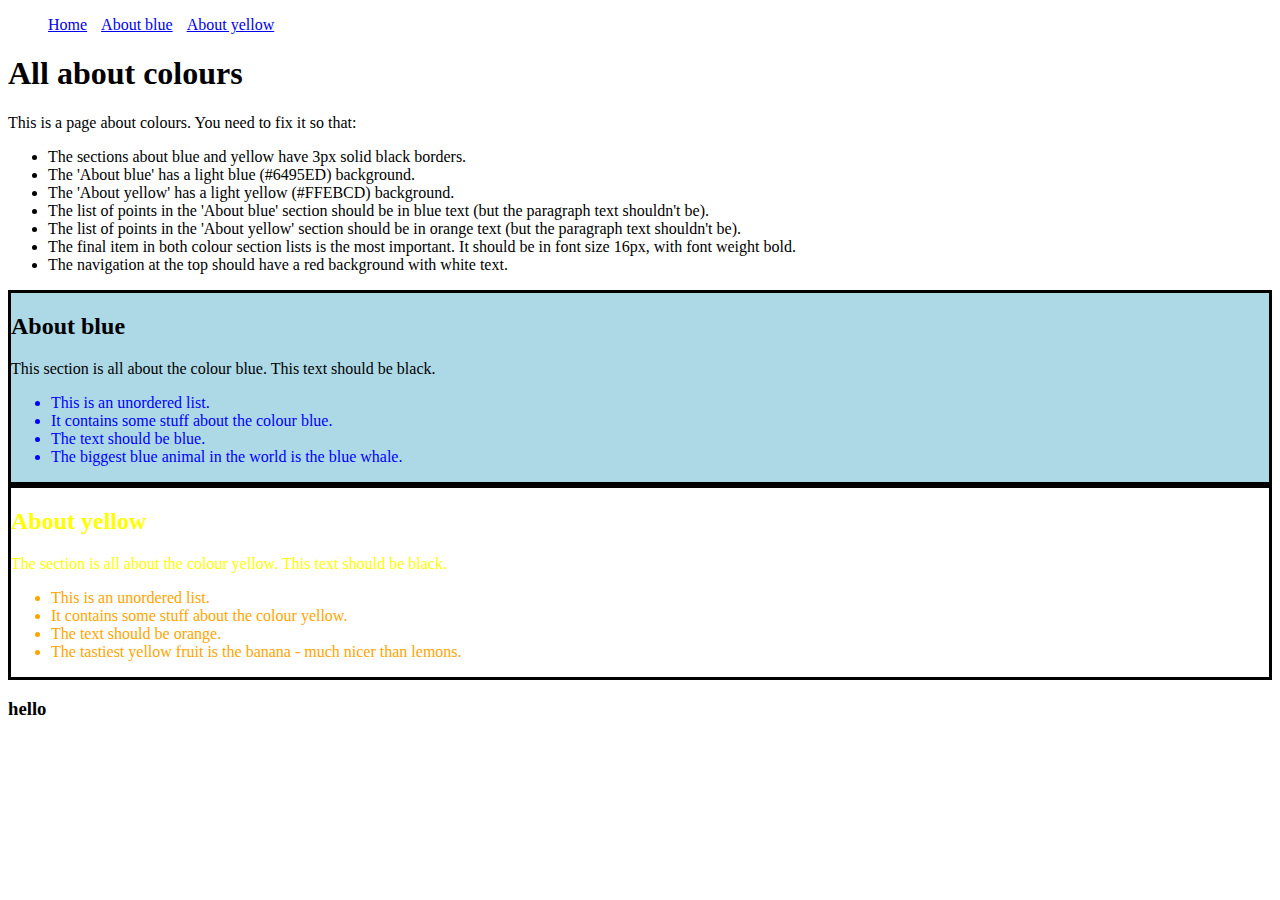
<file: exercise2.html>
<!DOCTYPE html>
<html>
    <head>
        <title>CSS Exercises 1</title>
        <link rel="stylesheet" type="text/css" href="exercise2.css">
    </head>
    <body>
        <ul class='nav'>
            <li><a href="#explanation">Home</a></li>
            <li><a href="#about_blue">About blue</a></li>
            <li><a href="#about_yellow">About yellow</a></li>
        </ul>

        <div id='page_content'>

            <h1>All about colours</h1>

            <div id='explanation'>
                <p>This is a page about colours. You need to fix it so that:</p>
                <ul>
                    <li>The sections about blue and yellow have 3px solid black borders.</li>
                    <li>The 'About blue' has a light blue (#6495ED) background.</li>
                    <li>The 'About yellow' has a light yellow (#FFEBCD) background.</li>
                    <li>The list of points in the 'About blue' section should be in blue text (but the paragraph text shouldn't be).</li>
                    <li>The list of points in the 'About yellow' section should be in orange text (but the paragraph text shouldn't be).</li>
                    <li>The final item in both colour section lists is the most important. It should be in font size 16px, with font weight bold.</li>
                    <li>The navigation at the top should have a red background with white text.</li>
                </ul>

            </div>

            <div id='about_blue' class='color-info'>
                <h2>About blue</h2>

                <p>This section is all about the colour blue. This text should be black.</p>

                <ul>
                    <li>This is an unordered list.</li>
                    <li>It contains some stuff about the colour blue.</li>
                    <li>The text should be blue.</li>
                    <li class='important'>The biggest blue animal in the world is the blue whale.</li>
                </ul>

            </div>

            <div id='about_yellow' class='color-info'>
                <h2>About yellow</h2>

                <p>The section is all about the colour yellow. This text should be black.</p>

                <ul>
                    <li>This is an unordered list.</li>
                    <li>It contains some stuff about the colour yellow.</li>
                    <li>The text should be orange.</li>
                    <li class='important'>The tastiest yellow fruit is the banana - much nicer than lemons.</li>
                </ul>

            </div>
<h3> hello </h3>
    </body>
</html>
</file>
<file: exercise2.css>
ul.nav li{
    display: inline-block;
    padding-right: 10px;
}
#about_blue{
  background:lightblue;
   border:3px solid black;
 }
 #about_blue li{color: blue;

 }
#about_yellow li{color: orange;

}
#about_yellow{color: yellow;
  border: 3px solid black;
}
</file>
